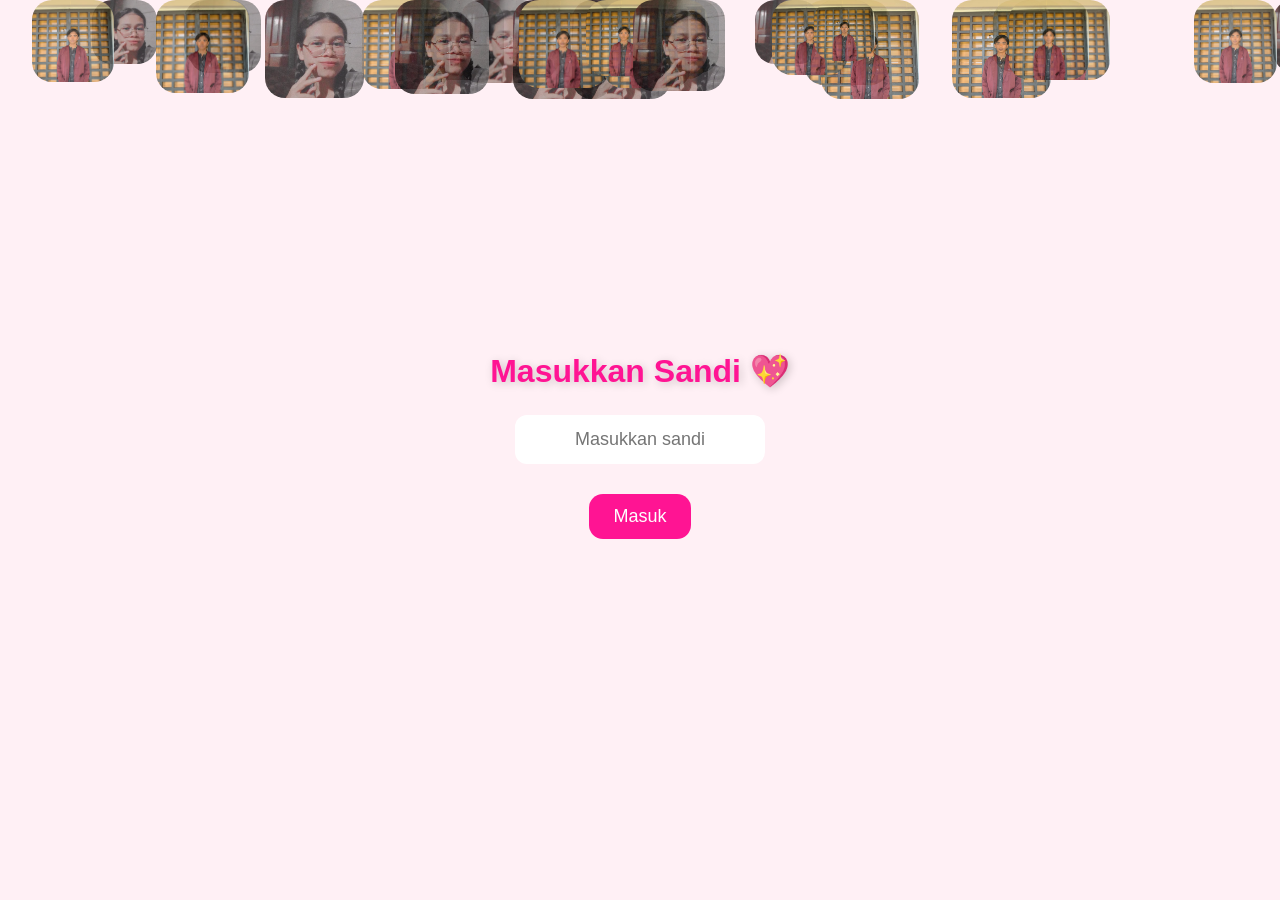
<file: index.html>
<!DOCTYPE html>
<html lang="id">
<head>
  <meta charset="UTF-8" />
  <meta name="viewport" content="width=device-width, initial-scale=1.0"/>
  <title>Love Website</title>

  <link rel="stylesheet" href="style.css">
</head>

<body>

<div class="rain" id="rain"></div>

<div class="page active" id="page1">
    <h1>Masukkan Sandi 💖</h1>

    <input type="password" id="password" placeholder="Masukkan sandi">

    <button onclick="checkPassword()">Masuk</button>
</div>

<div class="page" id="page2">
    <h1>kamu sayang aku? 🥺</h1>

    <div>
        <button id="moveBtn1">iyaa</button>
        <button onclick="nextPage(3)">iyaa bangett</button>
    </div>
</div>

<div class="page" id="page3">
    <h1>apa yang membuat kamu suka aku? 😆</h1>

    <div>
        <button id="moveBtn2">ganteng</button>
        <button onclick="nextPage(4)">ganteng bangett</button>
    </div>
</div>

<div class="page" id="page4">
    <div class="final-text">
        i love youu sayanggg kuuuu fitaa 💖
    </div>
</div>

<script>

function checkPassword(){
    const pass = document.getElementById("password").value;

    if(pass === "SAYANG"){
        nextPage(2);
    }else{
        alert("Sandi salah 😭");
    }
}

function nextPage(pageNumber){
    document.querySelectorAll(".page").forEach(page=>{
        page.classList.remove("active");
    });

    document.getElementById("page"+pageNumber).classList.add("active");
}

function moveButton(btnId){
    const btn = document.getElementById(btnId);

    btn.addEventListener("mouseover", ()=>{

        const x = Math.random() * (window.innerWidth - 150);
        const y = Math.random() * (window.innerHeight - 100);

        btn.style.position = "absolute";
        btn.style.left = x + "px";
        btn.style.top = y + "px";
    });
}

moveButton("moveBtn1");
moveButton("moveBtn2");


const rain = document.getElementById("rain");

const photos = [
    "foto 1.jpg",
    "foto 2.jpg"
];

for(let i=0; i<30; i++){

    const img = document.createElement("img");

    img.src = photos[Math.floor(Math.random()*photos.length)];

    img.style.left = Math.random()*100 + "vw";

    img.style.animationDuration = (5 + Math.random()*5) + "s";

    img.style.animationDelay = Math.random()*5 + "s";

    img.style.width = (60 + Math.random()*40) + "px";
    img.style.height = img.style.width;

    rain.appendChild(img);
}
</script>

</body>
</html>
</file>
<file: style.css>
*{
    margin:0;
    padding:0;
    box-sizing:border-box;
    font-family: Arial, sans-serif;
}

body{
    overflow:hidden;
    background:#fff0f5;
}

.rain{
    position:fixed;
    width:100%;
    height:100%;
    overflow:hidden;
    top:0;
    left:0;
    z-index:-1;
}

.rain img{
    position:absolute;
    width:80px;
    height:80px;
    object-fit:cover;
    border-radius:20px;
    animation:fall linear infinite;
    opacity:0.8;
}

@keyframes fall{
    0%{
        transform:translateY(-120px) rotate(0deg);
    }

    100%{
        transform:translateY(110vh) rotate(360deg);
    }
}

.page{
    width:100%;
    height:100vh;
    display:none;
    justify-content:center;
    align-items:center;
    flex-direction:column;
    text-align:center;
    padding:20px;
}

.active{
    display:flex;
}

h1{
    color:#ff1493;
    margin-bottom:25px;
    text-shadow:2px 2px 10px rgba(0,0,0,0.2);
}

input{
    padding:14px 20px;
    border:none;
    border-radius:12px;
    width:250px;
    outline:none;
    font-size:18px;
    text-align:center;
    margin-bottom:20px;
}

button{
    padding:12px 24px;
    border:none;
    border-radius:14px;
    cursor:pointer;
    font-size:18px;
    background:#ff1493;
    color:white;
    transition:0.3s;
    margin:10px;
    position:relative;
}

button:hover{
    transform:scale(1.05);
    background:#ff69b4;
}

.final-text{
    font-size:42px;
    color:#ff1493;
    font-weight:bold;
    animation:pulse 1s infinite alternate;
}

@keyframes pulse{
    from{
        transform:scale(1);
    }

    to{
        transform:scale(1.1);
    }
      }
</file>
